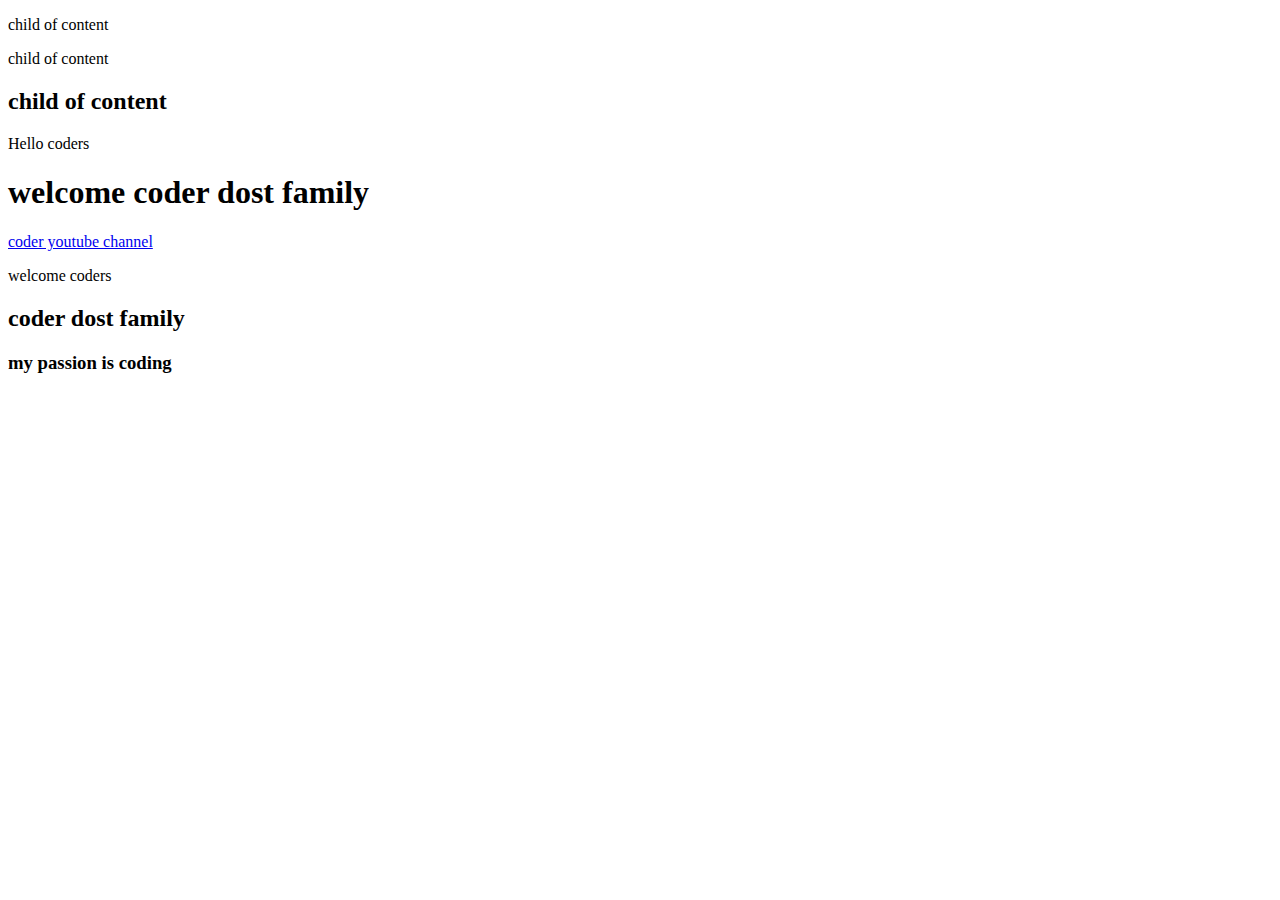
<file: DOM/index.html>
<!DOCTYPE html>
<html lang="en">

<head>
  <meta charset="UTF-8">
  <meta http-equiv="X-UA-Compatible" content="IE=edge">
  <meta name="viewport" content="width=device-width, initial-scale=1.0">
  <title>Document</title>
</head>

<body>
  <div class="paren">
    <!--parent-->
    <p>child of content</p>
    <div>child of content</div>
    <h2>child of content</h2>
  </div>
  <div class="content">
    <p>Hello coders</p>
  </div>
  <h1 class="main"> welcome coder dost family</h1>
  <a href="http://youtube.com/@coderdost">coder youtube channel</a>
  <p>welcome coders</p>
  <h2 class="coderdost">coder dost family</h2>
  <h3 id="coders">my passion is coding</h3>
  <!--<script src="script.js"></script>-->
</body>

</html>
</file>
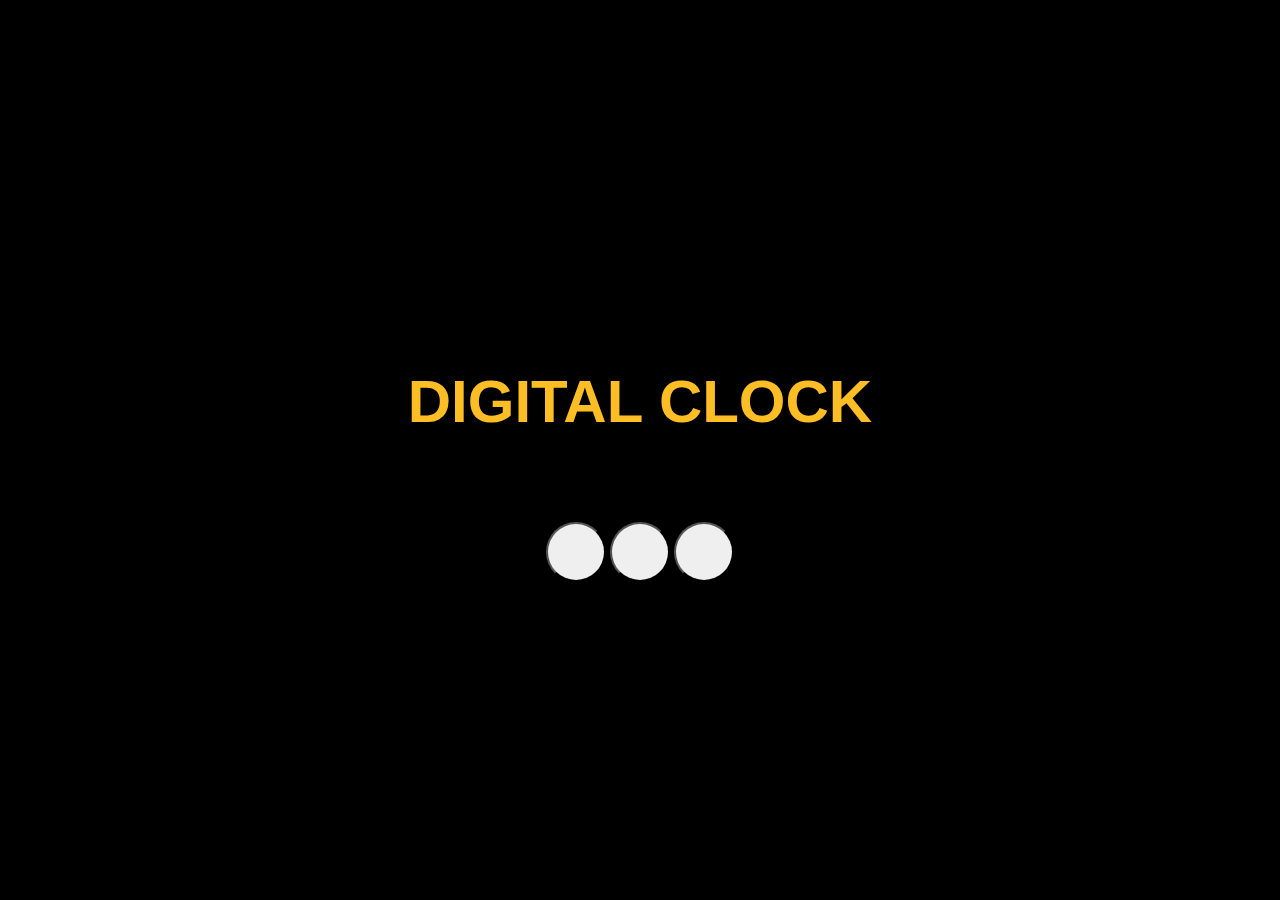
<file: Date/03_digitalClock/index.html>
<!DOCTYPE html>
<html lang="en">

<head>
  <meta charset="UTF-8">
  <meta name="viewport" content="width=device-width, initial-scale=1.0">
  <link rel="stylesheet" href="style.css">
</head>

<body>
  <h2>DIGITAL CLOCK</h2>
  <br>
  <br>
  <div class="clock">
    <button class="hour"></button>
    <button class="minute"></button>
    <button class="second"></button>
  </div>
  <script src="script.js"></script>
</body>

</html>
</file>
<file: Date/03_digitalClock/style.css>
body {
  background: black;
  /* Make it white if you need */
  color: #fcbe24;
  padding: 0 24px;
  margin: 0;
  height: 100vh;
  display: flex;
  flex-direction: column;
  justify-content: center;
  align-items: center;
  font-family: -apple-system, BlinkMacSystemFont, 'Segoe UI', Roboto, Oxygen, Ubuntu, Cantarell, 'Open Sans', 'Helvetica Neue', sans-serif;
}

h2 {
  font-size: 60px;
}

button {
  width: 60px;
  height: 60px;
  font-size: 20px;
  border-radius: 50%
}
</file>
